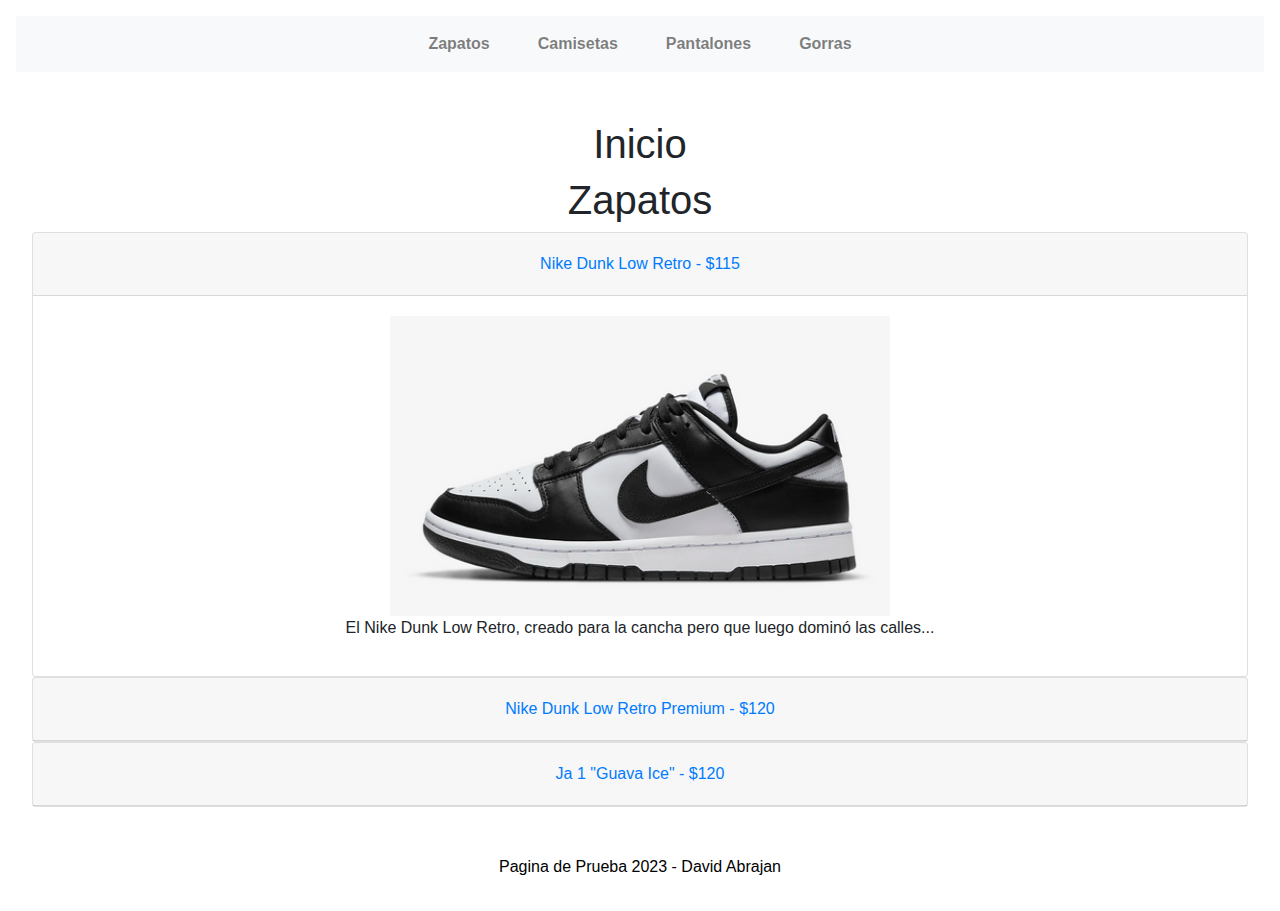
<file: index.html>
<!DOCTYPE html>
<html lang="es" dir="ltr">

<head>
  <meta charset="utf-8">
  <title>Zapatillas</title>
  <link rel="stylesheet" href="css/estilos.css">
  <link rel="stylesheet" href="https://stackpath.bootstrapcdn.com/bootstrap/4.3.1/css/bootstrap.min.css">
  <script src="https://code.jquery.com/jquery-3.3.1.slim.min.js"></script>
  <script src="https://cdnjs.cloudflare.com/ajax/libs/popper.js/1.14.7/umd/popper.min.js"></script>
  <script src="https://stackpath.bootstrapcdn.com/bootstrap/4.3.1/js/bootstrap.min.js"></script>
</head>

<body>

  <header>
    <nav class="navbar navbar-expand-lg navbar-light bg-light justify-content-cente">
      <div class="collapse navbar-collapse">
        <ul class="navbar-nav mx-auto">
          <li class="nav-item">
            <a class="nav-link" href="index.html">Zapatos</a>
          </li>
          <li class="nav-item">
            <a class="nav-link" href="camisetas.html">Camisetas</a>
          </li>
          <li class="nav-item">
            <a class="nav-link" href="pantalones.html">Pantalones</a>
          </li>
          <li class="nav-item">
            <a class="nav-link" href="gorras.html">Gorras</a>
          </li>
        </ul>
      </div>
    </nav>
  </header>

  <main>
    <h1>Inicio</h1>
    <h1>Zapatos</h1>
    <div id="accordion">
      <div class="card">
        <div class="card-header" id="headingOne">
          <h5 class="mb-0">
            <button class="btn btn-link" data-toggle="collapse" data-target="#collapseOne" aria-expanded="true" aria-controls="collapseOne">
              Nike Dunk Low Retro - $115
            </button>
          </h5>
        </div>

        <div id="collapseOne" class="collapse show" aria-labelledby="headingOne" data-parent="#accordion">
          <div class="card-body">
            <img class="img1" src="img/zapato3.png" alt="Nike Dunk Low Retro">
            <p>El Nike Dunk Low Retro, creado para la cancha pero que luego dominó las calles...</p>
          </div>
        </div>
      </div>
      <div class="card">
        <div class="card-header" id="headingTwo">
          <h5 class="mb-0">
            <button class="btn btn-link collapsed" data-toggle="collapse" data-target="#collapseTwo" aria-expanded="false" aria-controls="collapseTwo">
              Nike Dunk Low Retro Premium - $120
            </button>
          </h5>
        </div>
        <div id="collapseTwo" class="collapse" aria-labelledby="headingTwo" data-parent="#accordion">
          <div class="card-body">
            <img class="img1" src="img/zapatos2.png" alt="Nike Dunk Low Retro Premium">
            <p>El ícono del básquetbol de los 80 está de vuelta con detalles clásicos...</p>
          </div>
        </div>
      </div>
      <div class="card">
        <div class="card-header" id="headingThree">
          <h5 class="mb-0">
            <button class="btn btn-link collapsed" data-toggle="collapse" data-target="#collapseThree" aria-expanded="false" aria-controls="collapseThree">
              Ja 1 "Guava Ice" - $120
            </button>
          </h5>
        </div>
        <div id="collapseThree" class="collapse" aria-labelledby="headingThree" data-parent="#accordion">
          <div class="card-body">
            <img class="img1" src="img/zapatos5.png" alt="Ja 1 'Guava Ice'">
            <p>Ja Morant se convirtió en la superestrella que es hoy clavando tiros en aros torcidos...</p>
          </div>
        </div>
      </div>
    </div>
  </main>

  <footer>
    <section>
      <p>Pagina de Prueba 2023 - David Abrajan</p>
    </section>
  </footer>

</body>

</html>
</file>
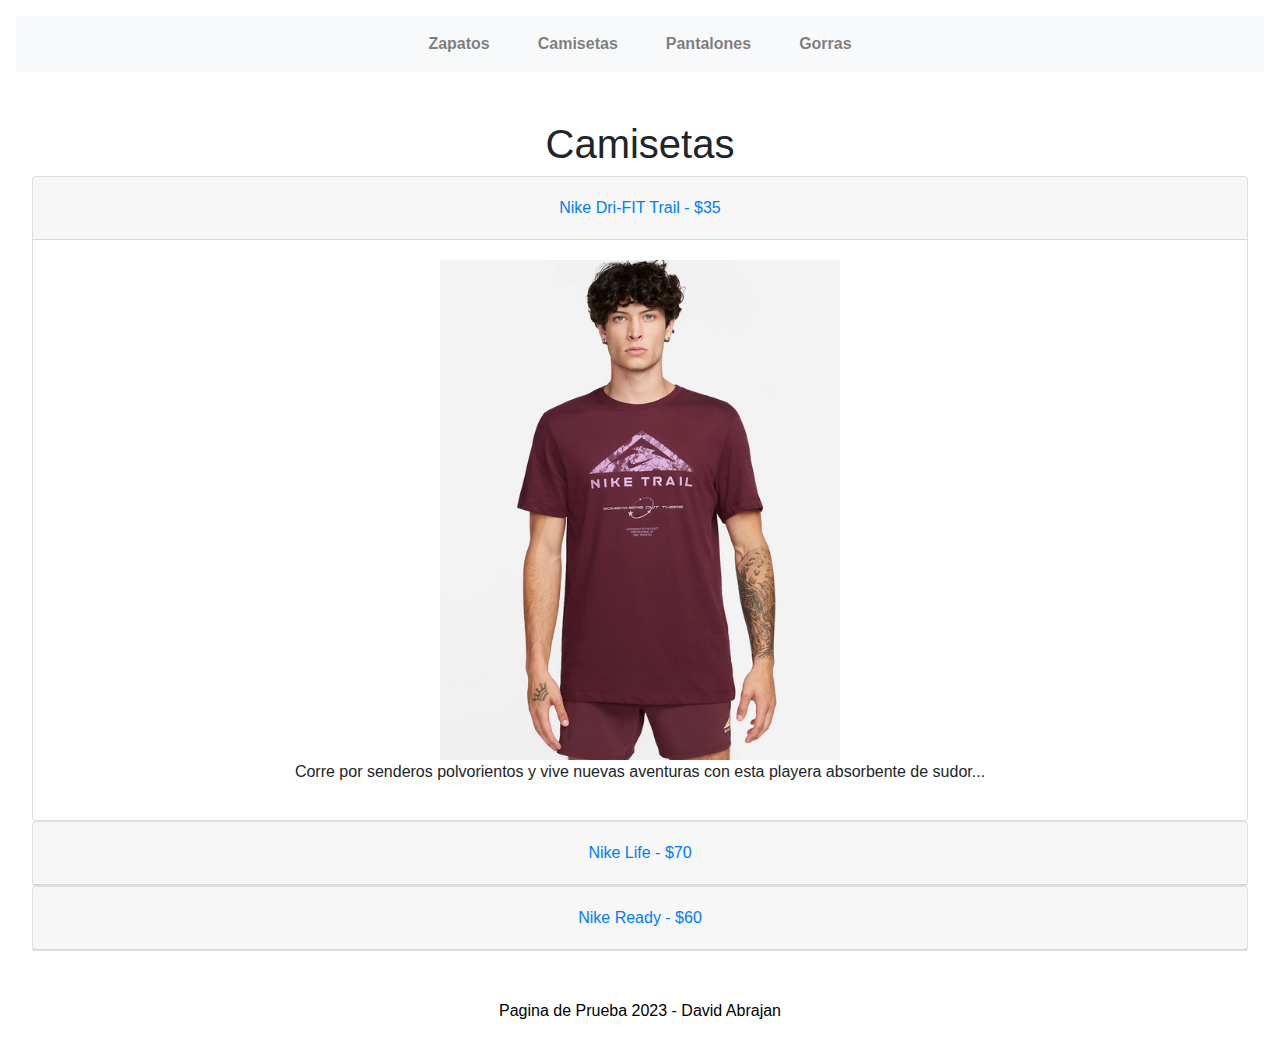
<file: camisetas.html>
<!DOCTYPE html>
<html lang="es" dir="ltr">

<head>
  <meta charset="utf-8">
  <title>Camisetas</title>
  <link rel="stylesheet" href="css/estilos.css">
  <link rel="stylesheet" href="https://stackpath.bootstrapcdn.com/bootstrap/4.3.1/css/bootstrap.min.css">
  <script src="https://code.jquery.com/jquery-3.3.1.slim.min.js"></script>
  <script src="https://cdnjs.cloudflare.com/ajax/libs/popper.js/1.14.7/umd/popper.min.js"></script>
  <script src="https://stackpath.bootstrapcdn.com/bootstrap/4.3.1/js/bootstrap.min.js"></script>
</head>

<body>

  <header>
    <nav class="navbar navbar-expand-lg navbar-light bg-light justify-content-cente">
      <div class="collapse navbar-collapse">
        <ul class="navbar-nav mx-auto">
          <li class="nav-item">
            <a class="nav-link" href="index.html">Zapatos</a>
          </li>
          <li class="nav-item">
            <a class="nav-link" href="camisetas.html">Camisetas</a>
          </li>
          <li class="nav-item">
            <a class="nav-link" href="pantalones.html">Pantalones</a>
          </li>
          <li class="nav-item">
            <a class="nav-link" href="gorras.html">Gorras</a>
          </li>
        </ul>
      </div>
    </nav>
  </header>

  <main>
    <h1>Camisetas</h1>
    <div id="accordion">
      <div class="card">
        <div class="card-header" id="headingOne">
          <h5 class="mb-0">
            <button class="btn btn-link" data-toggle="collapse" data-target="#collapseOne" aria-expanded="true" aria-controls="collapseOne">
              Nike Dri-FIT Trail - $35
            </button>
          </h5>
        </div>

        <div id="collapseOne" class="collapse show" aria-labelledby="headingOne" data-parent="#accordion">
          <div class="card-body">
            <img class="img3" src="img/camiseta1.png" alt="Nike Dri-FIT Trail">
            <p>Corre por senderos polvorientos y vive nuevas aventuras con esta playera absorbente de sudor...</p>
          </div>
        </div>
      </div>
      <div class="card">
        <div class="card-header" id="headingTwo">
          <h5 class="mb-0">
            <button class="btn btn-link collapsed" data-toggle="collapse" data-target="#collapseTwo" aria-expanded="false" aria-controls="collapseTwo">
              Nike Life - $70
            </button>
          </h5>
        </div>
        <div id="collapseTwo" class="collapse" aria-labelledby="headingTwo" data-parent="#accordion">
          <div class="card-body">
            <img class="img3" src="img/camiseta2.png" alt="Nike Life">
            <p>Esta playera tipo wafle tejida de alta densidad es gruesa, duradera y aporta comodidad a todo lo que haces fuera del deporte...</p>
          </div>
        </div>
      </div>
      <div class="card">
        <div class="card-header" id="headingThree">
          <h5 class="mb-0">
            <button class="btn btn-link collapsed" data-toggle="collapse" data-target="#collapseThree" aria-expanded="false" aria-controls="collapseThree">
              Nike Ready - $60
            </button>
          </h5>
        </div>
        <div id="collapseThree" class="collapse" aria-labelledby="headingThree" data-parent="#accordion">
          <div class="card-body">
            <img class="img3" src="img/camiseta3.png" alt="Nike Ready">
            <p>Mantén la frescura en todas tus actividades de fitness con la playera Ready absorbente de sudor...</p>
          </div>
        </div>
      </div>
    </div>
  </main>

  <footer>
    <section>
      <p>Pagina de Prueba 2023 - David Abrajan</p>
    </section>
  </footer>

</body>

</html>
</file>
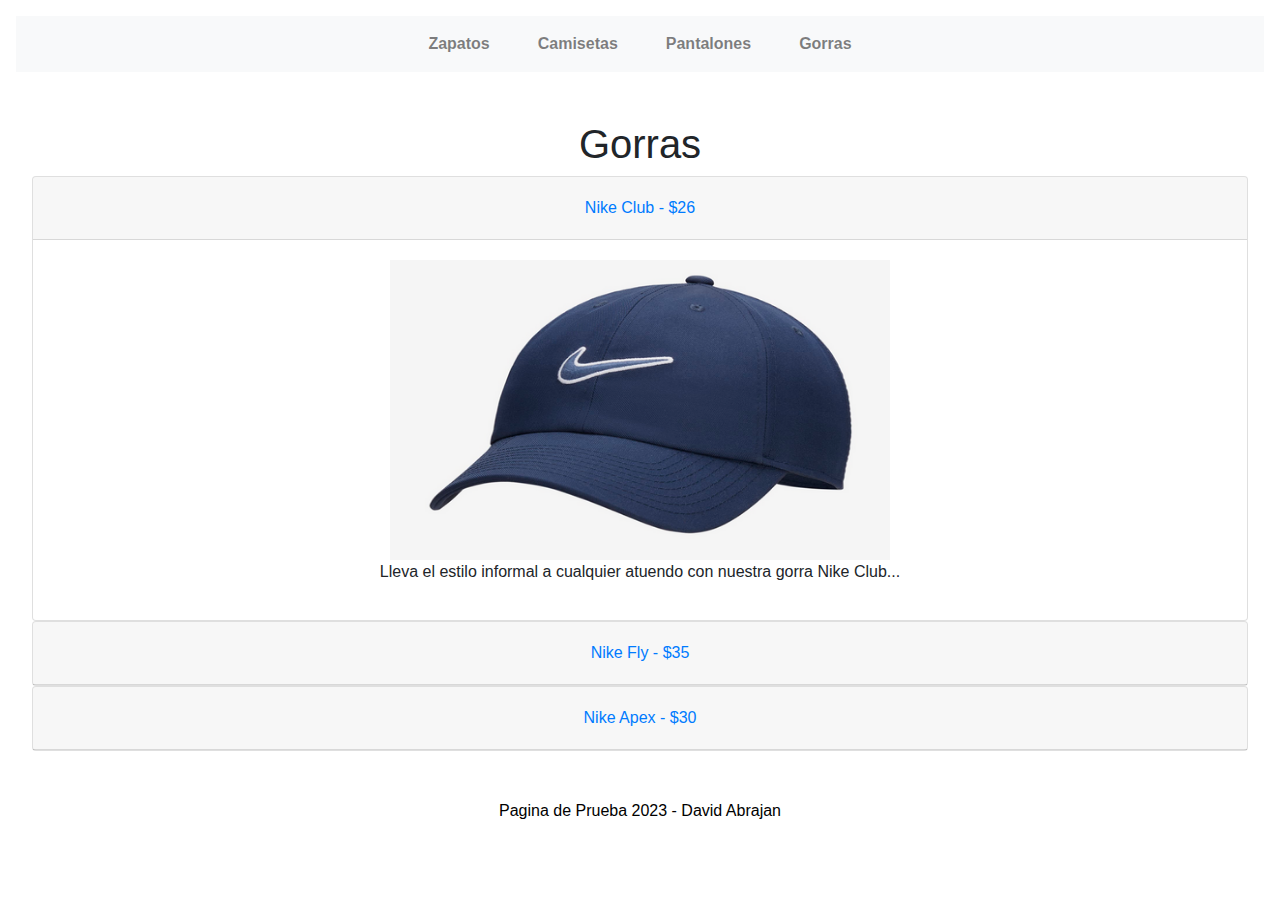
<file: gorras.html>
<!DOCTYPE html>
<html lang="es" dir="ltr">

<head>
  <meta charset="utf-8">
  <title>Gorras</title>
  <link rel="stylesheet" href="css/estilos.css">
  <link rel="stylesheet" href="https://stackpath.bootstrapcdn.com/bootstrap/4.3.1/css/bootstrap.min.css">
  <script src="https://code.jquery.com/jquery-3.3.1.slim.min.js"></script>
  <script src="https://cdnjs.cloudflare.com/ajax/libs/popper.js/1.14.7/umd/popper.min.js"></script>
  <script src="https://stackpath.bootstrapcdn.com/bootstrap/4.3.1/js/bootstrap.min.js"></script>
</head>

<body>

  <header>
    <nav class="navbar navbar-expand-lg navbar-light bg-light justify-content-cente">
      <div class="collapse navbar-collapse">
        <ul class="navbar-nav mx-auto">
          <li class="nav-item">
            <a class="nav-link" href="index.html">Zapatos</a>
          </li>
          <li class="nav-item">
            <a class="nav-link" href="camisetas.html">Camisetas</a>
          </li>
          <li class="nav-item">
            <a class="nav-link" href="pantalones.html">Pantalones</a>
          </li>
          <li class="nav-item">
            <a class="nav-link" href="gorras.html">Gorras</a>
          </li>
        </ul>
      </div>
    </nav>
  </header>

  <main>
    <h1>Gorras</h1>
    <div id="accordion">
      <div class="card">
        <div class="card-header" id="headingOne">
          <h5 class="mb-0">
            <button class="btn btn-link" data-toggle="collapse" data-target="#collapseOne" aria-expanded="true" aria-controls="collapseOne">
              Nike Club - $26
            </button>
          </h5>
        </div>
        <div id="collapseOne" class="collapse show" aria-labelledby="headingOne" data-parent="#accordion">
          <div class="card-body">
            <img class="img1" src="img/gorra1.png" alt="Nike Club">
            <p>Lleva el estilo informal a cualquier atuendo con nuestra gorra Nike Club...</p>
          </div>
        </div>
      </div>
      <div class="card">
        <div class="card-header" id="headingTwo">
          <h5 class="mb-0">
            <button class="btn btn-link collapsed" data-toggle="collapse" data-target="#collapseTwo" aria-expanded="false" aria-controls="collapseTwo">
              Nike Fly - $35
            </button>
          </h5>
        </div>
        <div id="collapseTwo" class="collapse" aria-labelledby="headingTwo" data-parent="#accordion">
          <div class="card-body">
            <img class="img1" src="img/gorra2.png" alt="Nike Fly">
            <p>Ponte esta gorra Nike Fly y siente la calidez ligera del Tech Fleece...</p>
          </div>
        </div>
      </div>
      <div class="card">
        <div class="card-header" id="headingThree">
          <h5 class="mb-0">
            <button class="btn btn-link collapsed" data-toggle="collapse" data-target="#collapseThree" aria-expanded="false" aria-controls="collapseThree">
              Nike Apex - $30
            </button>
          </h5>
        </div>
        <div id="collapseThree" class="collapse" aria-labelledby="headingThree" data-parent="#accordion">
          <div class="card-body">
            <img class="img1" src="img/gorra3.png" alt="Nike Apex">
            <p>Dale la bienvenida al gorro tipo pescador Nike Apex en tu alineación...</p>
          </div>
        </div>
      </div>
    </div>
  </main>

  <footer>
    <section>
      <p>Pagina de Prueba 2023 - David Abrajan</p>
    </section>
  </footer>

</body>

</html>
</file>
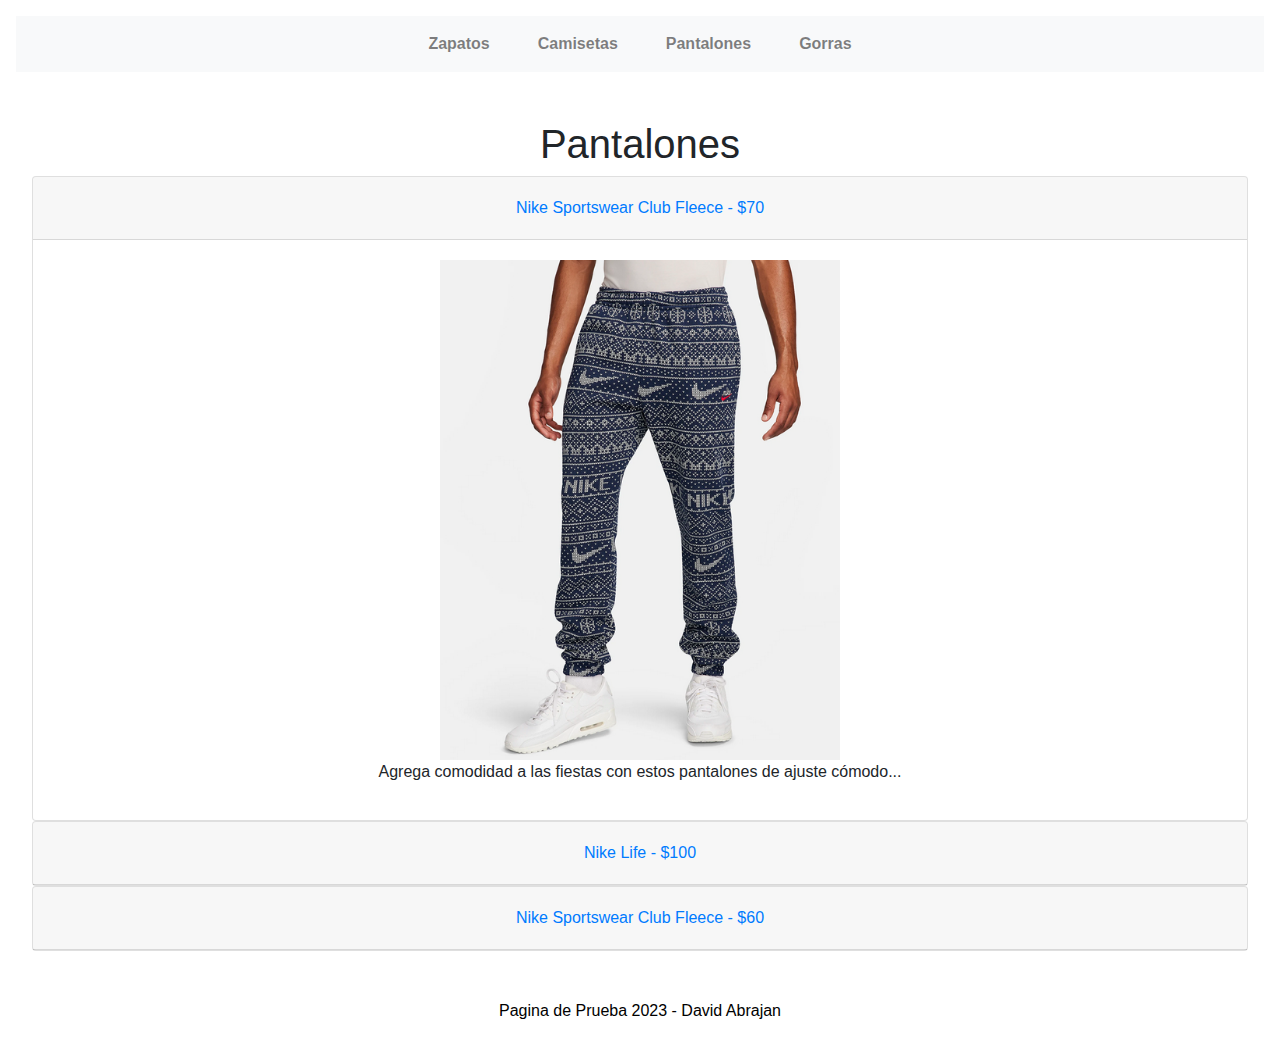
<file: pantalones.html>
<!DOCTYPE html>
<html lang="es" dir="ltr">

<head>
  <meta charset="utf-8">
  <title>Pantalones</title>
  <link rel="stylesheet" href="css/estilos.css">
  <link rel="stylesheet" href="https://stackpath.bootstrapcdn.com/bootstrap/4.3.1/css/bootstrap.min.css">
  <script src="https://code.jquery.com/jquery-3.3.1.slim.min.js"></script>
  <script src="https://cdnjs.cloudflare.com/ajax/libs/popper.js/1.14.7/umd/popper.min.js"></script>
  <script src="https://stackpath.bootstrapcdn.com/bootstrap/4.3.1/js/bootstrap.min.js"></script>
</head>

<body>

  <header>
    <nav class="navbar navbar-expand-lg navbar-light bg-light justify-content-cente">
      <div class="collapse navbar-collapse">
        <ul class="navbar-nav mx-auto">
          <li class="nav-item">
            <a class="nav-link" href="index.html">Zapatos</a>
          </li>
          <li class="nav-item">
            <a class="nav-link" href="camisetas.html">Camisetas</a>
          </li>
          <li class="nav-item">
            <a class="nav-link" href="pantalones.html">Pantalones</a>
          </li>
          <li class="nav-item">
            <a class="nav-link" href="gorras.html">Gorras</a>
          </li>
        </ul>
      </div>
    </nav>
  </header>

  <main>
    <h1>Pantalones</h1>
    <div id="accordion">
      <div class="card">
        <div class="card-header" id="headingOne">
          <h5 class="mb-0">
            <button class="btn btn-link" data-toggle="collapse" data-target="#collapseOne" aria-expanded="true" aria-controls="collapseOne">
              Nike Sportswear Club Fleece - $70
            </button>
          </h5>
        </div>

        <div id="collapseOne" class="collapse show" aria-labelledby="headingOne" data-parent="#accordion">
          <div class="card-body">
            <img class="img3" src="img/pantalon1.png" alt="Nike Sportswear Club Fleece">
            <p>Agrega comodidad a las fiestas con estos pantalones de ajuste cómodo...</p>
          </div>
        </div>
      </div>
      <div class="card">
        <div class="card-header" id="headingTwo">
          <h5 class="mb-0">
            <button class="btn btn-link collapsed" data-toggle="collapse" data-target="#collapseTwo" aria-expanded="false" aria-controls="collapseTwo">
              Nike Life - $100
            </button>
          </h5>
        </div>
        <div id="collapseTwo" class="collapse" aria-labelledby="headingTwo" data-parent="#accordion">
          <div class="card-body">
            <img class="img3" src="img/pantalon2.png" alt="Nike Life">
            <p>Confeccionados con una tela de sarga de algodón suave en un diseño de inspiración militar...</p>
          </div>
        </div>
      </div>
      <div class="card">
        <div class="card-header" id="headingThree">
          <h5 class="mb-0">
            <button class="btn btn-link collapsed" data-toggle="collapse" data-target="#collapseThree" aria-expanded="false" aria-controls="collapseThree">
              Nike Sportswear Club Fleece - $60
            </button>
          </h5>
        </div>
        <div id="collapseThree" class="collapse" aria-labelledby="headingThree" data-parent="#accordion">
          <div class="card-body">
            <img class="img3" src="img/pantalon3.png" alt="Nike Sportswear Club Fleece">
            <p>Los pantalones Nike Sportswear Club Fleece combinan un estilo clásico con la comodidad suave del tejido Fleece...</p>
          </div>
        </div>
      </div>
    </div>
  </main>

  <footer>
    <section>
      <p>Pagina de Prueba 2023 - David Abrajan</p>
    </section>
  </footer>

</body>

</html>
</file>
<file: css/estilos.css>
body {
    font-family: Arial, sans-serif;
    background-color: white;
    margin: 0;
    padding: 0;
}

header {
    background-color: white;
    color: black;
    text-align: center;
    padding: 1em;
}

nav {
    background-color: black;
    padding: 1em;
    text-align: center;
}

nav a {
    color: white;
    text-decoration: none;
    padding: 1em;
    margin: 0 1em;
    font-weight: bold;
}

main {
    padding: 2em;
    text-align: center;
}

footer {
    background-color: white;
    color: black;
    text-align: center;
    padding: 1em;
    bottom: 0;
    width: 100%;
}

.img1 {
    width: 500px;
    height: 300px;
}

.img2 {
    width: 300px;
    height: 300px;
    margin-right: 10px;
}

.img3 {
  width: 400px;
  height: 500px;
}

.contenedor {
    display: flex;
    align-items: center;
    justify-content: center;
}
</file>
